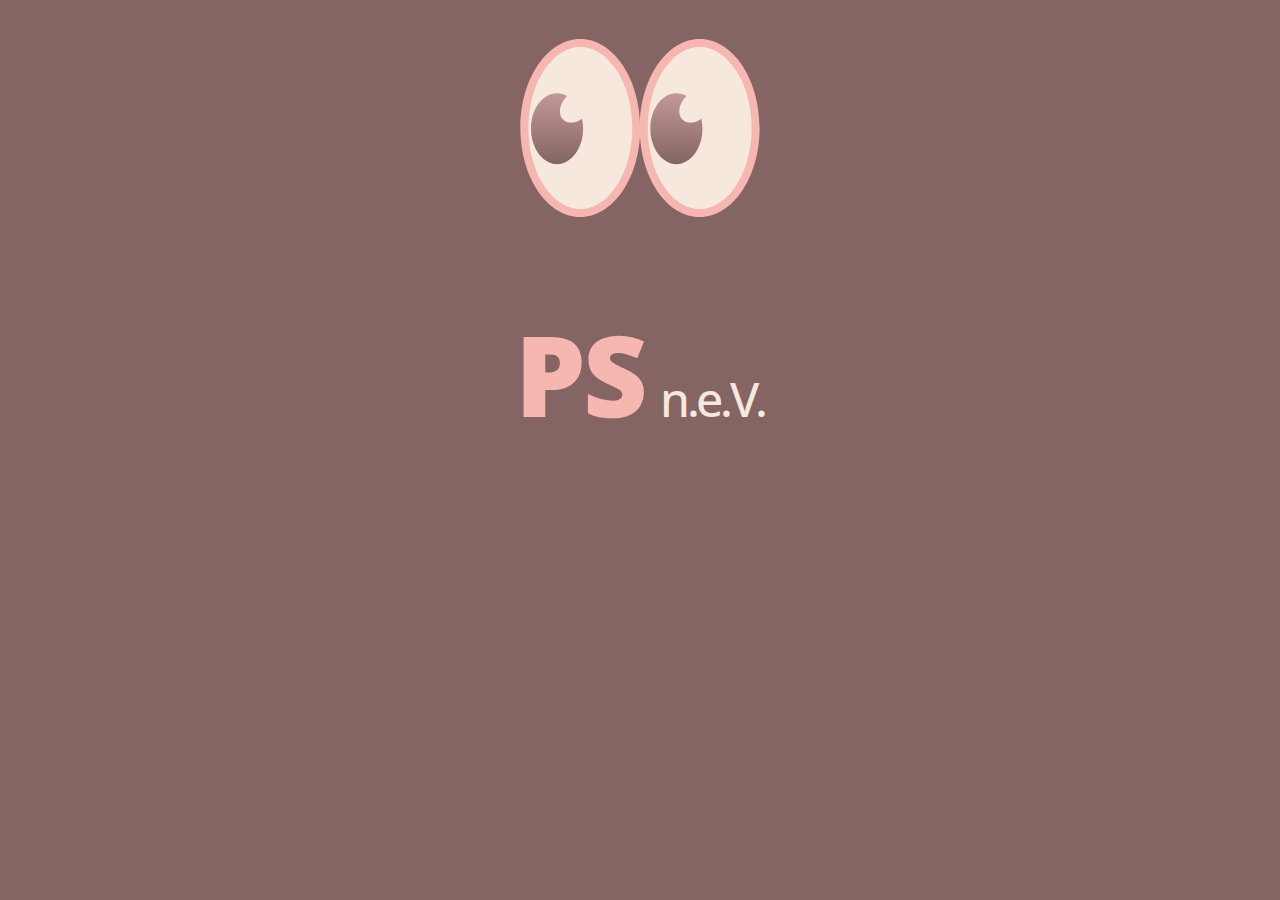
<file: index.html>
<!DOCTYPE HTML>
<!--
	Website von LamplNet
	Mit freundlicher Unterstüzung 
	von croissant & alculatequick.com
-->

<html>

	<head>
		<title>Pinke Socke n.e.V.</title>
		
		<meta charset="utf-8" />
		<meta name="viewport" content="width=device-width, initial-scale=1, user-scalable=no" />
		<meta name="description" content="" />
		<meta name="keywords" content="" />
		<meta name="robots" content="noindex">
		
		<link rel="stylesheet" href="assets/css/main.css" />
		<link rel="stylesheet" href="assets/css/wackelaugen.css" />
		<link rel="stylesheet" href="assets/css/smooth-text.css" />

		<script src="assets/js/wackelaugen.js" type="text/javascript" defer></script>
		<script src="assets/js/smooth-text.js" type="text/javascript" defer></script>
	</head>

	<body>
		
		<div id="wackelaugen">
			<svg id="eyes" width="128" height="128" viewBox="0 0 128 128" role="img" aria-label="googly eyes emoji that track the mouse cursor">
  				<defs>
    					<!--<linearGradient id="a" x1="0" x2="0" y1="46.676" y2="82.083" gradientUnits="userSpaceOnUse">
      						<stop offset="0" style="stop-color:#424242"/>
      						<stop offset="1" style="stop-color:#212121"/>
    					</linearGradient>
    					<g id="eye-shape">
      						<path style="fill:#fafafa" d="M34.16 106.51C18.73 106.51 6.19 87.44 6.19 64s12.55-42.51 27.97-42.51S62.13 40.56 62.13 64s-12.55 42.51-27.97 42.51"/>
      						<path style="fill:#b0bec5" d="M34.16 23.49c6.63 0 12.98 4 17.87 11.27 5.22 7.75 8.1 18.14 8.1 29.24s-2.88 21.49-8.1 29.24c-4.89 7.27-11.24 11.27-17.87 11.27s-12.98-4-17.87-11.27C11.06 85.49 8.19 75.1 8.19 64s2.88-21.49 8.1-29.24c4.89-7.27 11.23-11.27 17.87-11.27m0-4C17.61 19.49 4.19 39.42 4.19 64s13.42 44.51 29.97 44.51S64.13 88.58 64.13 64 50.71 19.49 34.16 19.49"/>
    					</g>-->
						<linearGradient id="a" x1="0" x2="0" y1="46.676" y2="82.083" gradientUnits="userSpaceOnUse">
      						<stop offset="0" style="stop-color:#c29897"/>
      						<stop offset="1" style="stop-color:#846564"/>
    					</linearGradient>
    					<g id="eye-shape">
      						<path style="fill:#F7E8DE" d="M34.16 106.51C18.73 106.51 6.19 87.44 6.19 64s12.55-42.51 27.97-42.51S62.13 40.56 62.13 64s-12.55 42.51-27.97 42.51"/>
      						<path style="fill:#F6B7B0" d="M34.16 23.49c6.63 0 12.98 4 17.87 11.27 5.22 7.75 8.1 18.14 8.1 29.24s-2.88 21.49-8.1 29.24c-4.89 7.27-11.24 11.27-17.87 11.27s-12.98-4-17.87-11.27C11.06 85.49 8.19 75.1 8.19 64s2.88-21.49 8.1-29.24c4.89-7.27 11.23-11.27 17.87-11.27m0-4C17.61 19.49 4.19 39.42 4.19 64s13.42 44.51 29.97 44.51S64.13 88.58 64.13 64 50.71 19.49 34.16 19.49"/>
    					</g>
    					<path id="pupil-shape" style="fill:url(#a)" d="M25.63 59.84c-2.7-2.54-2.1-7.58 1.36-11.26.18-.19.36-.37.55-.54-1.54-.87-3.23-1.36-5.01-1.36-7.19 0-13.02 7.93-13.02 17.7s5.83 17.7 13.02 17.7 13.02-7.93 13.02-17.7c0-1.75-.19-3.45-.54-5.05-3.24 2.33-7.11 2.64-9.38.51"/>
  				</defs>
  				<use href="#eye-shape" id="eye-left"/>
  				<use href="#pupil-shape" id="pupil-left"/>
  				<g transform="translate(59.68 0)">
    					<use href="#eye-shape" id="eye-right" />
    					<use href="#pupil-shape" id="pupil-right"/>
  				</g>
			</svg>
		</div>
		
		<div id="smooth-text">
			<div class="container">
				<div class="text-display">
					<span class="letter-p pssf-rosa">P</span>
					<span class="letter-i pssf-hell">i</span>
					<span class="letter-n pssf-hell">n</span>
					<span class="letter-k pssf-hell">k</span>
					<span class="letter-e pssf-hell">e</span>

					<span class="letter-s pssf-rosa">S</span>
					<span class="letter-o pssf-hell">o</span>
					<span class="letter-c pssf-hell">c</span>
					<span class="letter-k2 pssf-hell">k</span>
					<span class="letter-e2 pssf-hell">e</span>
					
					<span class="nev pssf-hell"> n.e.V.</span>
				</div>
			</div>
		</div>

 	</body>
</html>
</file>
<file: assets/css/main.css>
@font-face {
    font-family: OpenSans;
    src: url(../font/opensans.ttf);
    font-style: normal;
}

@font-face {
    font-family: OpenSans;
    src: url(../font/opensans-italic.ttf);
    font-style: italic;
}

:root {
    
    --pssf-hell: #F7E8DE;
    --pssf-rosa: #F6B7B0;
    --pssf-dunkel: #846564;

    font-family: 'OpenSans';

    }

body {
    background-color: #846564;
}

.pssf-hell {
        color: var(--pssf-hell);
    }

.pssf-rosa {
        color: var(--pssf-rosa);
    }

.pssf-dunkel {
        color: var(--pssf-dunkel);
    }
</file>
<file: assets/css/wackelaugen.css>
#eyes {
  --size: clamp(64px, 30vi, 256px);
  block-size: var(--size);
  inline-size: var(--size);
}

body {
  block-size: 50vb;
  display: grid;
  grid-template-rows: 2fr 1fr;
  place-items: center;
  text-align: center;
}
</file>
<file: assets/css/smooth-text.css>
* {
	margin: 0;
	padding: 0;
	box-sizing: border-box;
}

.container {
	height: 25vh;
	display: flex;
	align-items: center;
	justify-content: center;
	position: relative;
	cursor: pointer;
	flex-direction: column;
	gap: 3rem;
	padding-top: 0rem;
}

.cursor-hint {
	opacity: 0.5;
	transition: opacity 0.3s ease;
}

.container:hover .cursor-hint {
	opacity: 0;
}

.text-display {
	font-size: 7rem;
	font-weight: 800;
	color: #2a2a2a;
	display: flex;
	align-items: baseline;
	letter-spacing: -0.03em;
	line-height: 0.85;
}

.letter-p,
.letter-s {
	position: relative;
	z-index: 10;
}

.letter-i,
.letter-n,
.letter-k,
.letter-e,
.letter-o,
.letter-c,
.letter-k2,
.letter-e2 {
	max-width: 0;
	overflow: hidden;
	opacity: 0;
	transition: all 0.5s cubic-bezier(0.4, 0, 0.2, 1);
}

.letter-i,
.letter-n,
.letter-k,
.letter-e,
.letter-o,
.letter-c,
.letter-k2,
.letter-e2 {
	font-weight: 600;
}

.container:hover .letter-i {
	max-width: 200px;
	opacity: 1;
	transition-delay: 0.05s;
}

.container:hover .letter-n {
	max-width: 200px;
	opacity: 1;
	transition-delay: 0.1s;
}

.container:hover .letter-k {
	max-width: 200px;
	opacity: 1;
	transition-delay: 0.13s;
}

.container:hover .letter-e {
	max-width: 200px;
	opacity: 1;
	transition-delay: 0.16s;
}

.container:hover .letter-o {
	max-width: 200px;
	opacity: 1;
	transition-delay: 0.19s;
}

.container:hover .letter-c {
	max-width: 200px;
	opacity: 1;
	transition-delay: 0.22s;
}

.container:hover .letter-k2 {
	max-width: 200px;
	opacity: 1;
	transition-delay: 0.28s;
}

.container:hover .letter-e2 {
	max-width: 200px;
	opacity: 1;
	transition-delay: 0.33s;
}

.nev {
	font-size: 3rem;
	margin-left: 1rem;
	font-weight: 500;
}

@media (max-width: 768px) {
	.text-display {
		font-size: 5rem
	}

	.container {
		gap: 2rem;
	}
}
</file>
